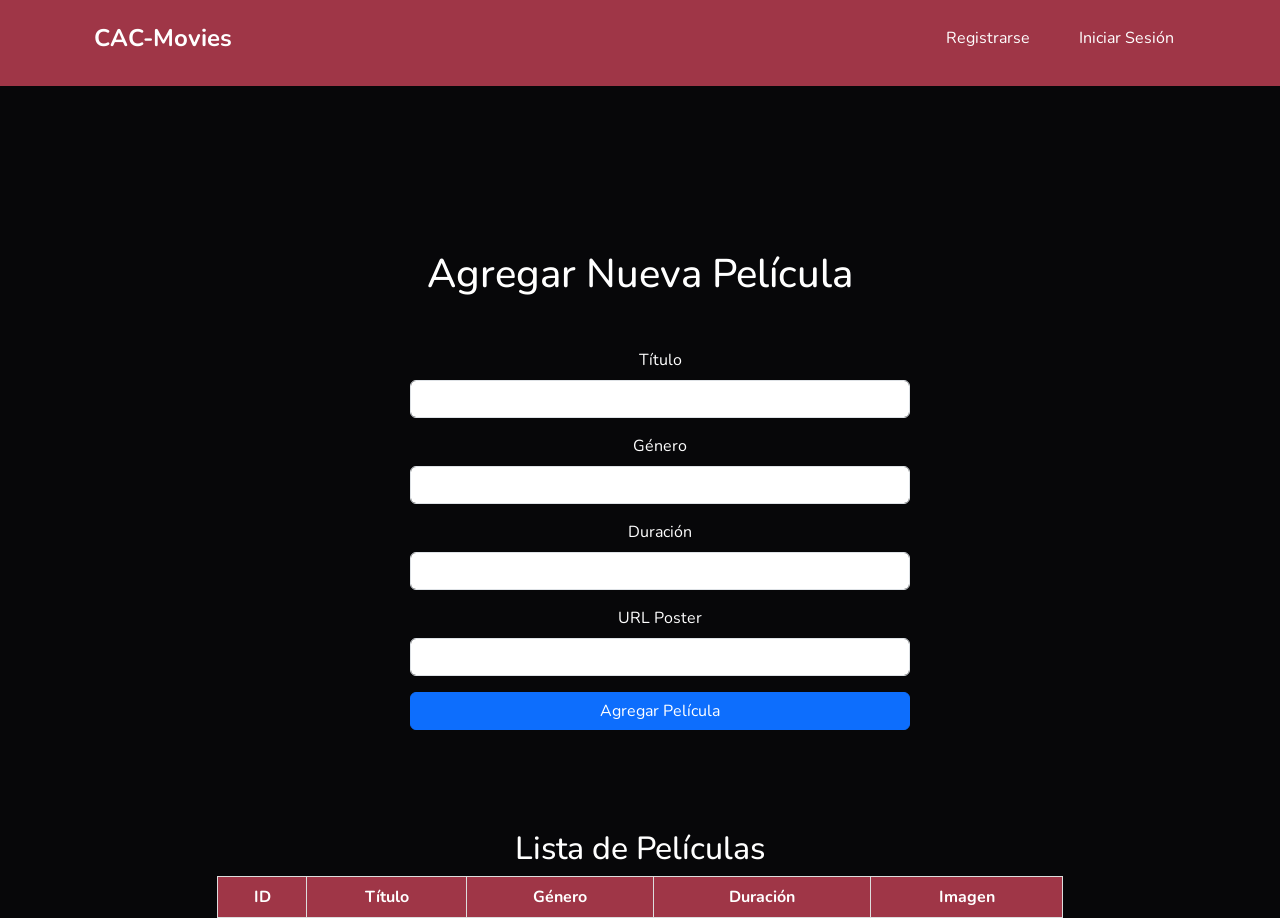
<file: Front/add-movies.html>
<!DOCTYPE html>
<html lang="es">
<head>
    <meta charset="UTF-8">
    <meta name="viewport" content="width=device-width, initial-scale=1.0">
    <title>Agregar Película</title>
    <!-- Bootstrap -->
    <link href="https://cdn.jsdelivr.net/npm/bootstrap@5.3.0-alpha1/dist/css/bootstrap.min.css" rel="stylesheet">
    <link href="styles/common-styles.css" rel="stylesheet">
    <link href="styles/add-movies-styles.css" rel="stylesheet">
</head>
<body>
    <header>
        <div class="container">
          <div class="row">
            <div class="col-12 col-md-2 mr-md-4" id="logoContainer">
              <i class="fas fa-film"></i>
              <a class="navbar-brand" href="index.html">
                <span>CAC-Movies</span>
              </a>
            </div>
            <div class="col-12 col-md-10 ml-md-4" id="navLinksDiv">
              <a class="link" href="register.html">Registrarse</a>
              <a class="link" href="login.html">Iniciar Sesión</a>
            </div>
          </div>
        </div>
      </header>

    <div class="container">
        <h1 id="sectionTittle">Agregar Nueva Película</h1>
        <form id="addMovieForm">
            <div class="mb-3">
                <label for="tittle" class="form-label">Título</label>
                <input type="text" class="form-control" id="tittle" name="tittle" required>
            </div>
            <div class="mb-3">
                <label for="genre" class="form-label">Género</label>
                <input type="text" class="form-control" id="genre" name="genre" required>
            </div>
            <div class="mb-3">
                <label for="duration" class="form-label">Duración</label>
                <input type="text" class="form-control" id="duration" name="duration" required>
            </div>
            <div class="mb-3">
                <label for="img" class="form-label">URL Poster</label>
                <input type="url" class="form-control" id="img" name="img" required>
            </div>
            <button type="submit" class="btn btn-primary">Agregar Película</button>
        </form>

        <h2 class="mt-5">Lista de Películas</h2>
        <table class="table table-striped movies-table" id="moviesTable">
            <thead>
                <tr>
                    <th scope="col">ID</th>
                    <th scope="col">Título</th>
                    <th scope="col">Género</th>
                    <th scope="col">Duración</th>
                    <th scope="col">Imagen</th>
                </tr>
            </thead>
            <tbody>
            </tbody>
        </table>
    </div>
    <script src="js/postMovies.js"></script>
    <script src="js/getMoviesTable.js"></script>
</body>
</html>
</file>
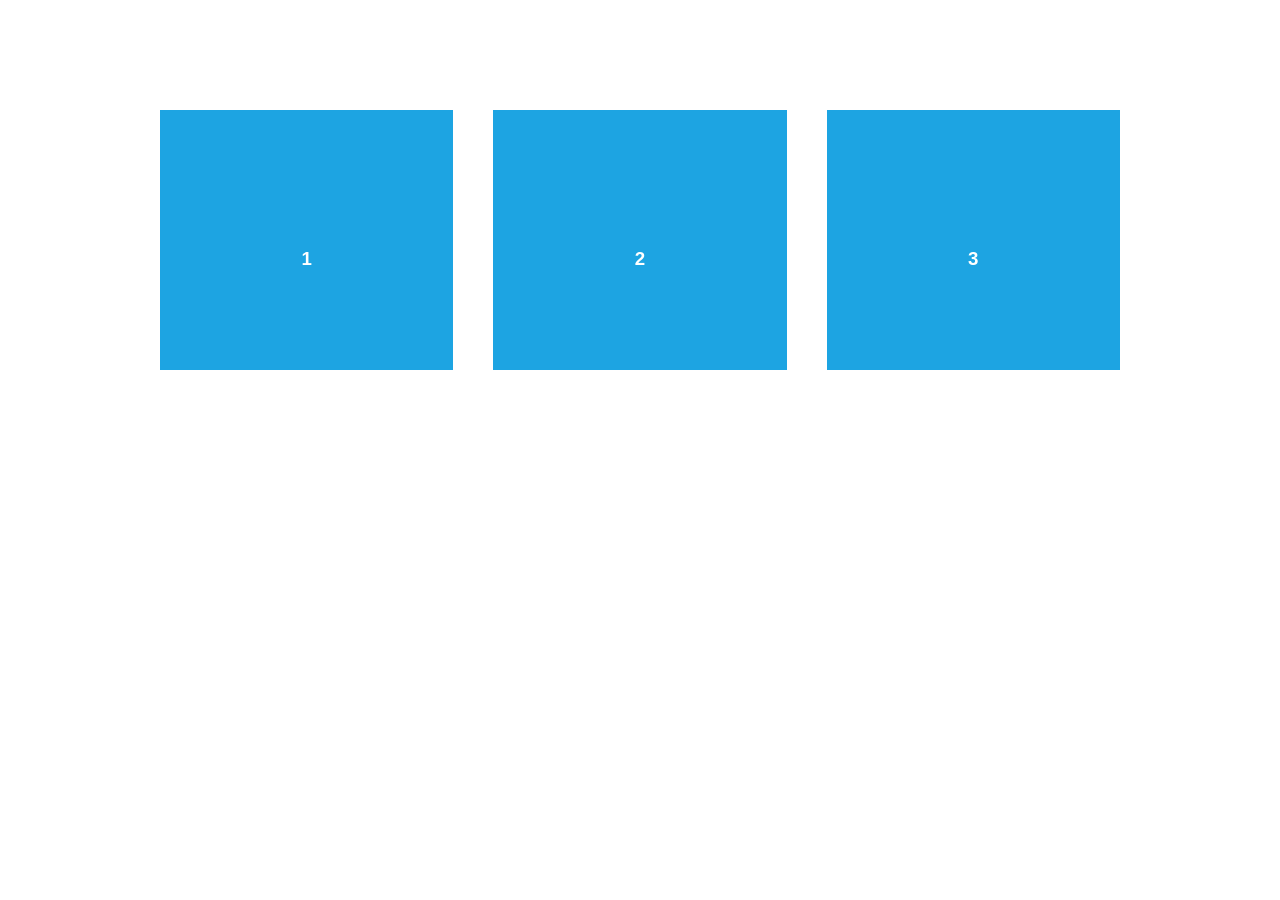
<file: Front/node_modules/aos/demo/async.html>
<!DOCTYPE html>
<html>
  <head>
    <meta charset="utf-8">
    <title>AOS - Animate on scroll library</title>
    <meta name="viewport" content="width=device-width">
    <link rel="stylesheet" href="css/styles.css" />
    <link rel="stylesheet" href="../dist/aos.css" />
  </head>
  <body>
    <div id="aos-demo" class="aos-all"></div>

    <script src="../dist/aos.js"></script>
    <script>
      AOS.init({
        easing: 'ease-in-out-sine'
      });

      setInterval(addItem, 300);

      var itemsCounter = 1;
      var container = document.getElementById('aos-demo');

      function addItem () {
        if (itemsCounter > 42) return;
        var item = document.createElement('div');
        item.classList.add('aos-item');
        item.setAttribute('data-aos', 'fade-up');
        item.innerHTML = '<div class="aos-item__inner"><h3>' + itemsCounter + '</h3></div>';
        container.appendChild(item);
        itemsCounter++;
      }
    </script>
  </body>
</html>
</file>
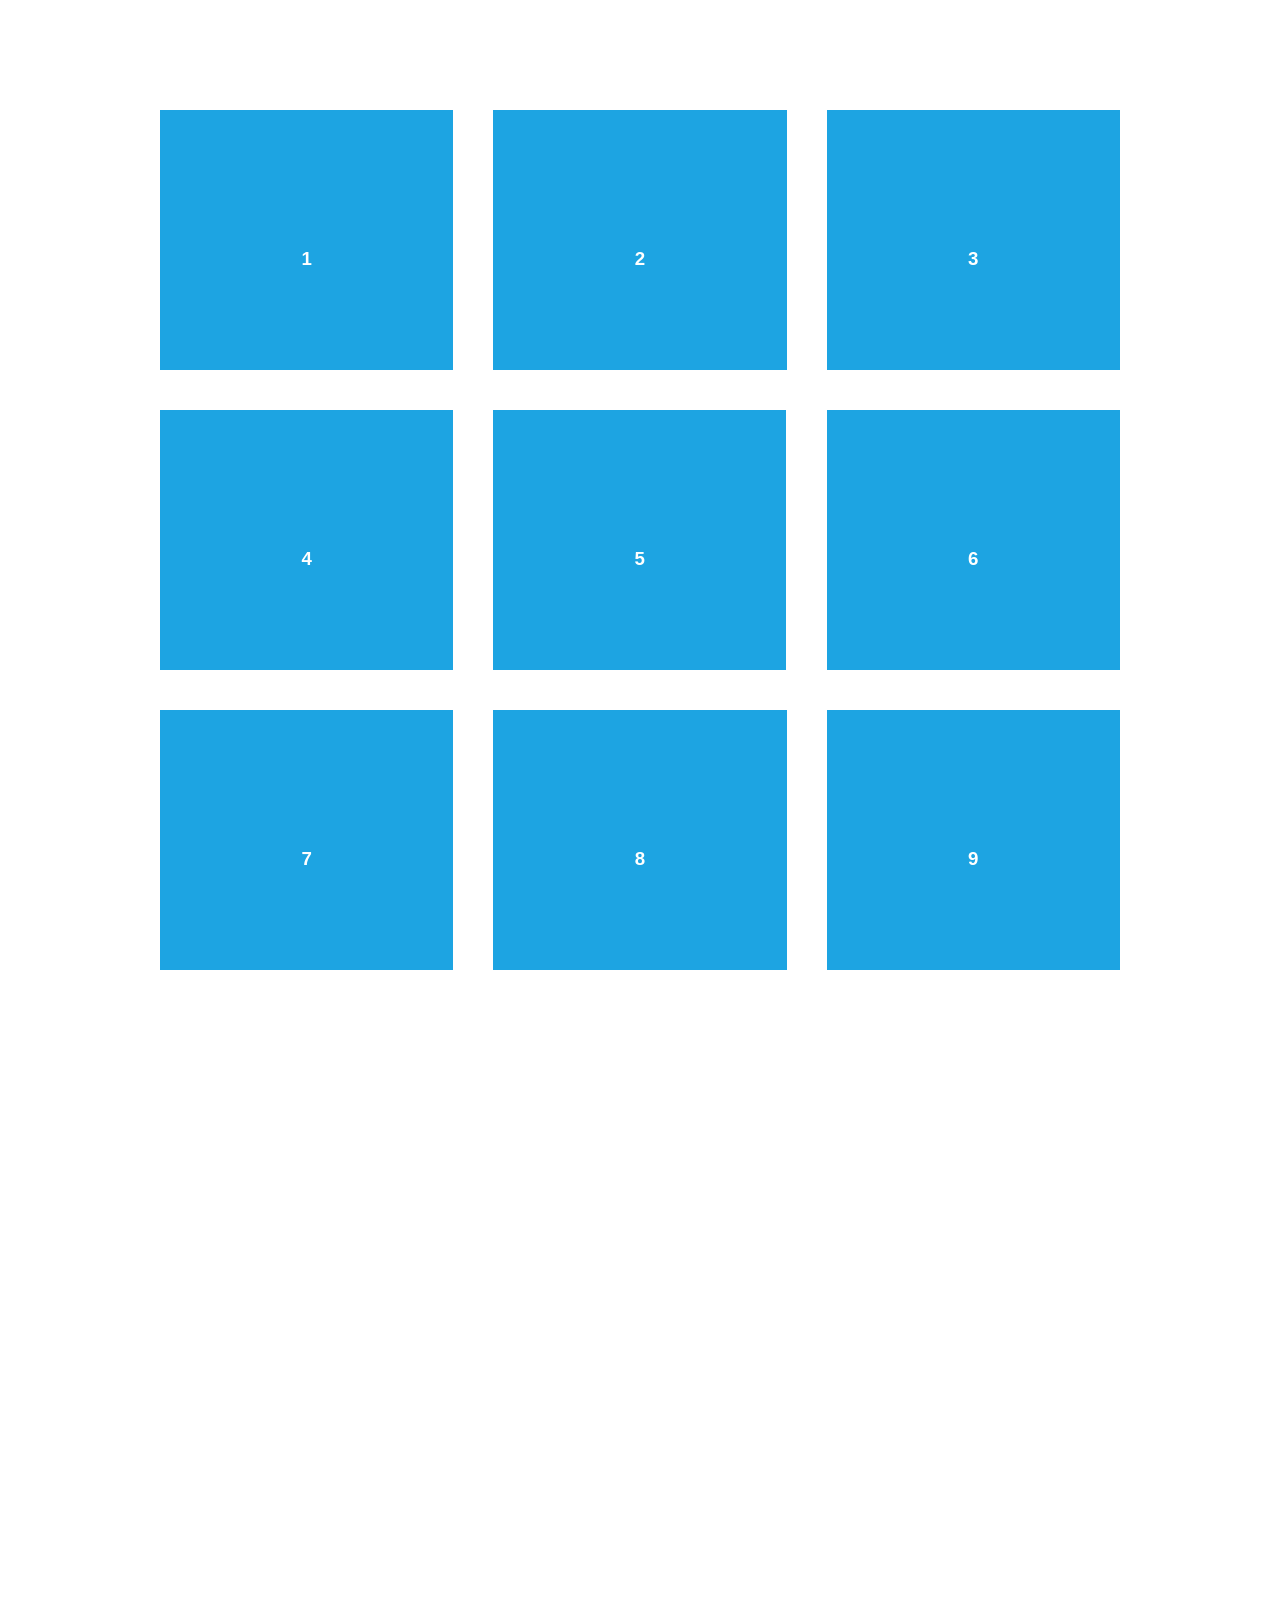
<file: Front/node_modules/aos/demo/simple.html>
<!DOCTYPE html>
<html>
  <head>
    <meta charset="utf-8">
    <title>AOS - Animate on scroll library</title>
    <meta name="viewport" content="width=device-width">
    <link rel="stylesheet" href="css/styles.css" />
    <link rel="stylesheet" href="../dist/aos.css" />
    <!--[if lt IE 9]>
    <script src="//html5shiv.googlecode.com/svn/trunk/html5.js"></script>
    <![endif]-->
  </head>
  <body>
    <div id="transcroller-body" class="aos-all">
      <div class="aos-item" data-aos="fade-up">
        <div class="aos-item__inner"><h3>1</h3></div>
      </div>
      <div class="aos-item" data-aos="fade-down">
        <div class="aos-item__inner"><h3>2</h3></div>
      </div>
      <div class="aos-item" data-aos="zoom-out-down">
        <div class="aos-item__inner"><h3>3</h3></div>
      </div>
      <div class="aos-item" data-aos="flip-down">
        <div class="aos-item__inner"><h3>4</h3></div>
      </div>
      <div class="aos-item" data-aos="flip-up">
        <div class="aos-item__inner"><h3>5</h3></div>
      </div>
      <div class="aos-item" data-aos="fade-down">
        <div class="aos-item__inner"><h3>6</h3></div>
      </div>
      <div class="aos-item" data-aos="fade-in">
        <div class="aos-item__inner"><h3>7</h3></div>
      </div>
      <div class="aos-item" data-aos="fade-down">
        <div class="aos-item__inner"><h3>8</h3></div>
      </div>
      <div class="aos-item" data-aos="fade-in">
        <div class="aos-item__inner"><h3>9</h3></div>
      </div>
      <div class="aos-item" data-aos="fade-down">
        <div class="aos-item__inner"><h3>10</h3></div>
      </div>
      <div class="aos-item" data-aos="fade-up">
        <div class="aos-item__inner"><h3>11</h3></div>
      </div>
      <div class="aos-item" data-aos="fade-down">
        <div class="aos-item__inner"><h3>12</h3></div>
      </div>
      <div class="aos-item" data-aos="fade-in">
        <div class="aos-item__inner"><h3>13</h3></div>
      </div>
      <div class="aos-item" data-aos="fade-up">
        <div class="aos-item__inner"><h3>14</h3></div>
      </div>
      <div class="aos-item" data-aos="fade-in">
        <div class="aos-item__inner"><h3>15</h3></div>
      </div>
      <div class="aos-item" data-aos="fade-up">
        <div class="aos-item__inner"><h3>16</h3></div>
      </div>
      <div class="aos-item" data-aos="fade-down">
        <div class="aos-item__inner"><h3>17</h3></div>
      </div>
      <div class="aos-item" data-aos="fade-up">
        <div class="aos-item__inner"><h3>18</h3></div>
      </div>
      <div class="aos-item" data-aos="zoom-out">
        <div class="aos-item__inner"><h3>19</h3></div>
      </div>
      <div class="aos-item" data-aos="fade-up">
        <div class="aos-item__inner"><h3>20</h3></div>
      </div>
      <div class="aos-item" data-aos="zoom-out">
        <div class="aos-item__inner"><h3>21</h3></div>
      </div>
      <div class="aos-item" data-aos="fade-in">
        <div class="aos-item__inner"><h3>22</h3></div>
      </div>
      <div class="aos-item" data-aos="zoom-out-up">
        <div class="aos-item__inner"><h3>23</h3></div>
      </div>
      <div class="aos-item" data-aos="zoom-out-down">
        <div class="aos-item__inner"><h3>24</h3></div>
      </div>
      <div class="aos-item" data-aos="fade-in">
        <div class="aos-item__inner"><h3>25</h3></div>
      </div>
      <div class="aos-item" data-aos="fade-in">
        <div class="aos-item__inner"><h3>26</h3></div>
      </div>
      <div class="aos-item" data-aos="fade-in">
        <div class="aos-item__inner"><h3>27</h3></div>
      </div>
      <div class="aos-item" data-aos="fade-in">
        <div class="aos-item__inner"><h3>28</h3></div>
      </div>
      <div class="aos-item" data-aos="fade-in">
        <div class="aos-item__inner"><h3>29</h3></div>
      </div>
      <div class="aos-item" data-aos="fade-in">
        <div class="aos-item__inner"><h3>30</h3></div>
      </div>
      <div class="aos-item" data-aos="fade-in">
        <div class="aos-item__inner"><h3>31</h3></div>
      </div>
      <div class="aos-item" data-aos="fade-in">
        <div class="aos-item__inner"><h3>32</h3></div>
      </div>
      <div class="aos-item" data-aos="fade-in">
        <div class="aos-item__inner"><h3>33</h3></div>
      </div>
      <div class="aos-item" data-aos="fade-in">
        <div class="aos-item__inner"><h3>34</h3></div>
      </div>
      <div class="aos-item" data-aos="fade-in">
        <div class="aos-item__inner"><h3>35</h3></div>
      </div>
      <div class="aos-item" data-aos="fade-in">
        <div class="aos-item__inner"><h3>36</h3></div>
      </div>
      <div class="aos-item" data-aos="fade-in">
        <div class="aos-item__inner"><h3>37</h3></div>
      </div>
      <div class="aos-item" data-aos="fade-in">
        <div class="aos-item__inner"><h3>38</h3></div>
      </div>
      <div class="aos-item" data-aos="fade-in">
        <div class="aos-item__inner"><h3>39</h3></div>
      </div>
      <div class="aos-item" data-aos="fade-in">
        <div class="aos-item__inner"><h3>40</h3></div>
      </div>
      <div class="aos-item" data-aos="fade-in">
        <div class="aos-item__inner"><h3>41</h3></div>
      </div>
      <div class="aos-item" data-aos="fade-in">
        <div class="aos-item__inner"><h3>42</h3></div>
      </div>
    </div>

    <script src="../dist/aos.js"></script>
    <script>
      AOS.init({
        easing: 'ease-in-out-sine'
      });
    </script>

    <!-- <script src="//cdnjs.cloudflare.com/ajax/libs/require.js/2.1.11/require.min.js"></script>
    <script>
      requirejs.config({
          baseUrl: '../dist',
      });

      require(['aos'], function(AOS){
          AOS.init({
              easing: 'ease-in-out-sine'
          });
      });
    </script> -->
  </body>
</html>
</file>
<file: Front/styles/common-styles.css>
@import url('https://fonts.googleapis.com/css2?family=Nunito:ital,wght@0,200..1000;1,200..1000&display=swap');
body{
    background-color: rgb(7, 7, 9);
    font-family: "Nunito", monospace;
    margin: 0;
    padding: 0;
    display: flex;
    flex-direction: column;
    align-content: center;
    color: white;
}
a{
    text-decoration: none;
    color: white;
}

footer{
    width: 100vw;
    color: white;
    background-color: #9f3647;
}
footer a{
    color: white;
    width: 80%;
    text-align: center;
}
.footerBtns{
    width: 60%;
    margin: 30px auto 30px auto;
    display: flex;
    flex-direction: column;
    justify-content: space-evenly;
    align-items: center;
    padding: 10px 20px;
}

header{
    background-color: #9f3647;
    width: 100vw;
    height: auto;
    position: fixed;
    top: 0;
    z-index: 10;
}
header div{
    margin-top: 20px;
    margin-bottom: 10px;
    display: flex;
    align-items: center;
    justify-content: center;
}
.row {
    width: 100vw;
    margin-bottom: 10px;
}
.link {
    color: white;
    padding: 0.2rem 0.6rem;;
    text-decoration: none;
    margin: 0 10px;
    text-align: center;
}

/* The footer links don't have footer anim */
header .link:hover , button:hover{
    box-shadow: 0 0 15px rgb(52, 52, 52);
    transition: ease-in .1s;
    background-color: #9f3647;
}
.darkBG{
    border-radius: 7px;
    background-color: #1e0a0e;
}
i{
    font-size: 1rem;
    height: 100%;
}
#logoContainer span{
    margin-left: 5px;
    font-size: 1.5rem;
    text-align: center;
    font-weight: bolder;
}
#logoContainer:hover, #logoContainerForm:hover{
    animation: shake 1s;
    animation-iteration-count: infinite;
}

#logoContainerForm{
    font-size: 1.2rem;
    position: fixed;
    top: 30px;
    left: 60px;
}


@keyframes shake {
    0% { transform: translate(1px, 1px) rotate(0deg); }
    10% { transform: translate(-1px, -2px) rotate(-1deg); }
    20% { transform: translate(-3px, 0px) rotate(1deg); }
    30% { transform: translate(3px, 2px) rotate(0deg); }
    40% { transform: translate(1px, -1px) rotate(1deg); }
    50% { transform: translate(-1px, 2px) rotate(-1deg); }
    60% { transform: translate(-3px, 1px) rotate(0deg); }
    70% { transform: translate(3px, 1px) rotate(-1deg); }
    80% { transform: translate(-1px, -1px) rotate(1deg); }
    90% { transform: translate(1px, 2px) rotate(0deg); }
    100% { transform: translate(1px, -2px) rotate(-1deg); }
  }

@media (min-width: 770px) {
    .footerBtns{
        flex-direction: row;
    }
    .link{    
        margin-right: 20px;
    }
}

form{
    margin: 0 20px 100px 20px;
}
form h1{
    width: 100%;
}
form a{
    color: #ffffff65;
    text-align: left;
    width: 100%;
}

form button{
    width: 100%;
}

form input{
    box-sizing: border-box;
}

#navLinksDiv{
    display: flex;
    justify-content: center;
    flex-direction: row;
}

.container{
    max-width: 90vw;
}
@media (min-width: 768px) {
    #navLinksDiv{
        justify-content: end;
    }
}

#addMovieForm {
    width: 100%;
    margin-top: 50px;
    display: flex;
    flex-direction: column;
    align-items: center;
    justify-content: center;
}

#addMovieForm > div, button{
    width: 100%;
    max-width: 500px;
}

#sectionTittle {
    margin-top: 250px;
    text-align: center;
}
</file>
<file: Front/styles/add-movies-styles.css>
body {
    text-align: center;
    color: white;
    background-color: rgb(7, 7, 9);
}

.movies-table {
    width: 75%;
    margin: auto;
    border-collapse: collapse;
    color: white;
}

.movies-table thead {
    background-color: #9f3647;
}

.movies-table th, .movies-table td {
    border: 1px solid #ddd;
    padding: 8px;
    text-align: center;
    color: white !important;
}

.movies-table th {
    background-color: #9f3647;
    color: white !important;
}


.movie-image {
    max-width: 100px;
    height: auto;
}

.movies-table th {
    color: white !important;
}
</file>
<file: Front/node_modules/aos/demo/css/styles.css>
body {
  font-family: Helvetica,Tahoma;
}

*,
*:before,
*:after {
  box-sizing: border-box;
}

.aos-all {
  width: 1000px;
  max-width: 98%;
  margin: 10vh auto 0 auto;
}

.aos-item {
  display: inline-block;
  float: left;
  width: 33.3333%;
  height: 300px;
  padding: 20px;
}

.aos-item__inner {
  position: relative;
  width: 100%;
  height: 100%;
  float: left;
  background: #1da4e2;
  line-height: 260px;
  text-align: center;
  color: #fff;
}

@media screen and (max-width: 800px) {
  .aos-item {
    width: 50%;
  }
}
</file>
